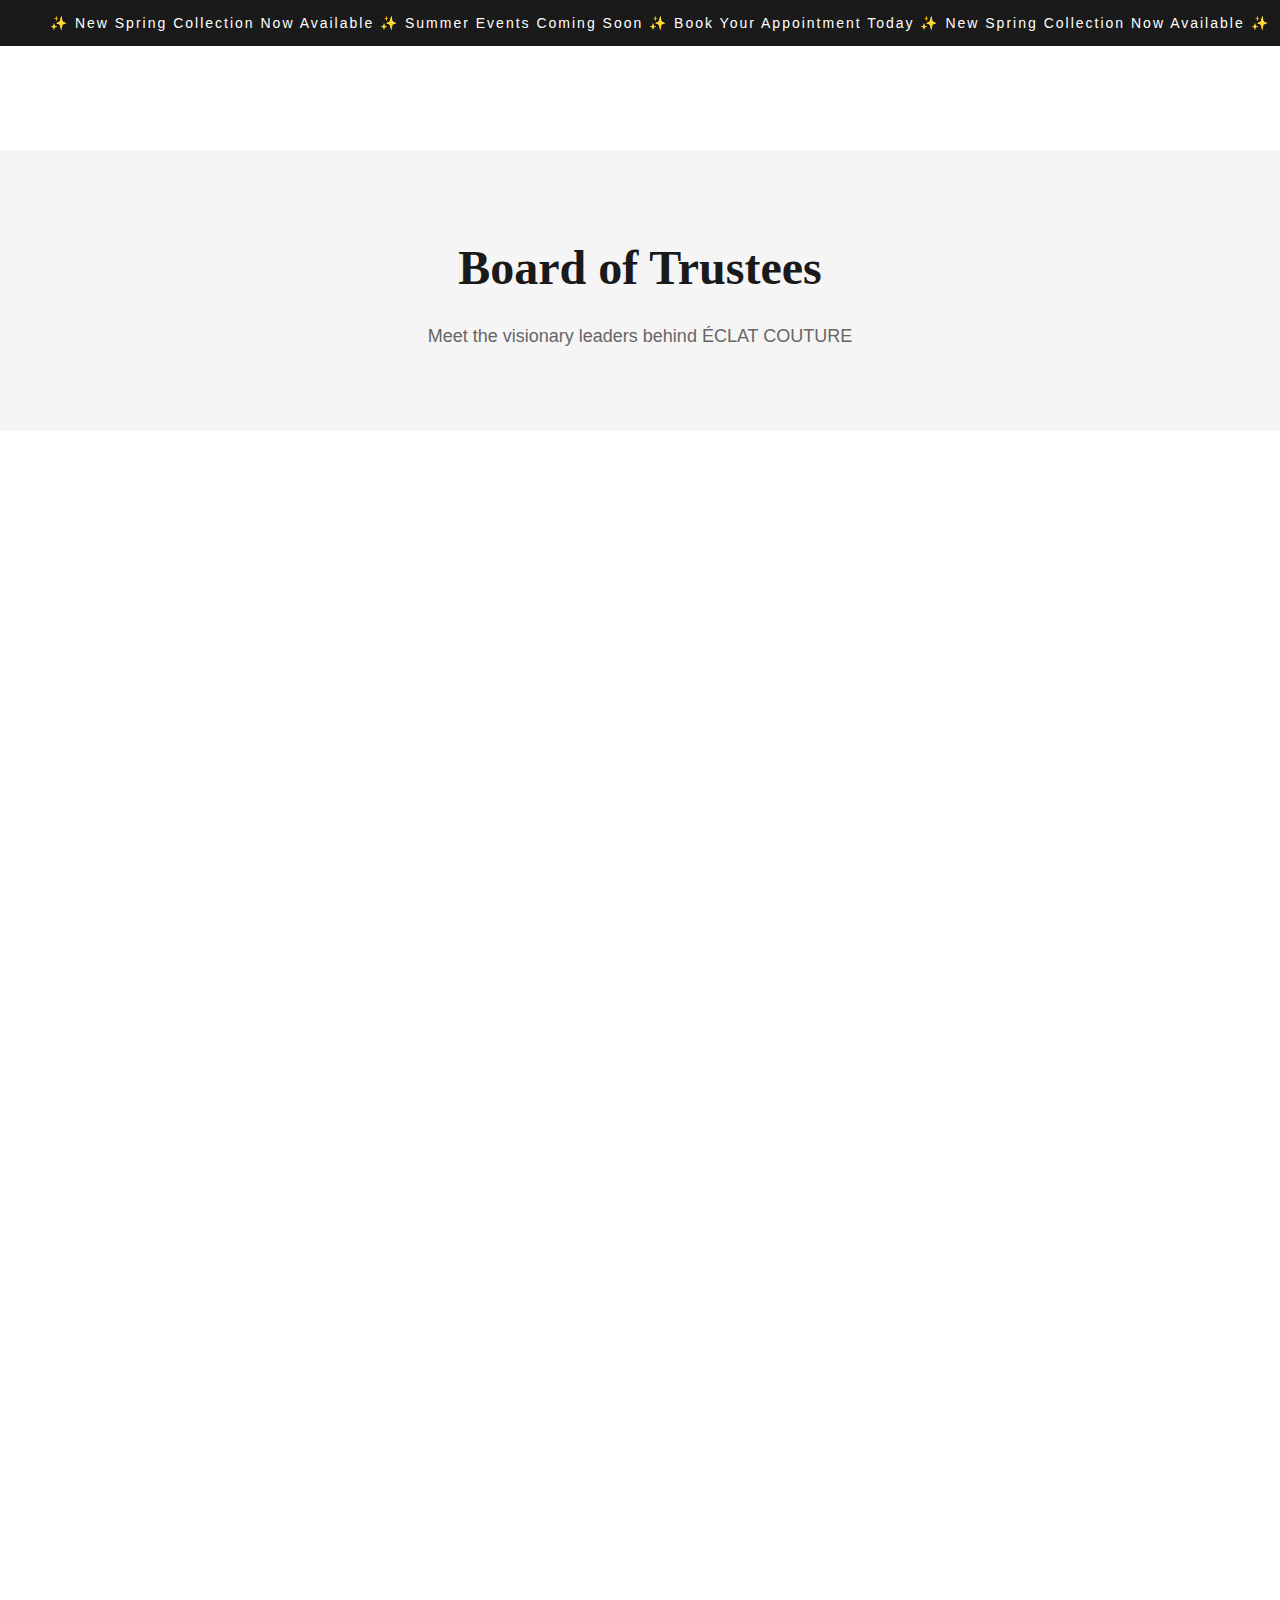
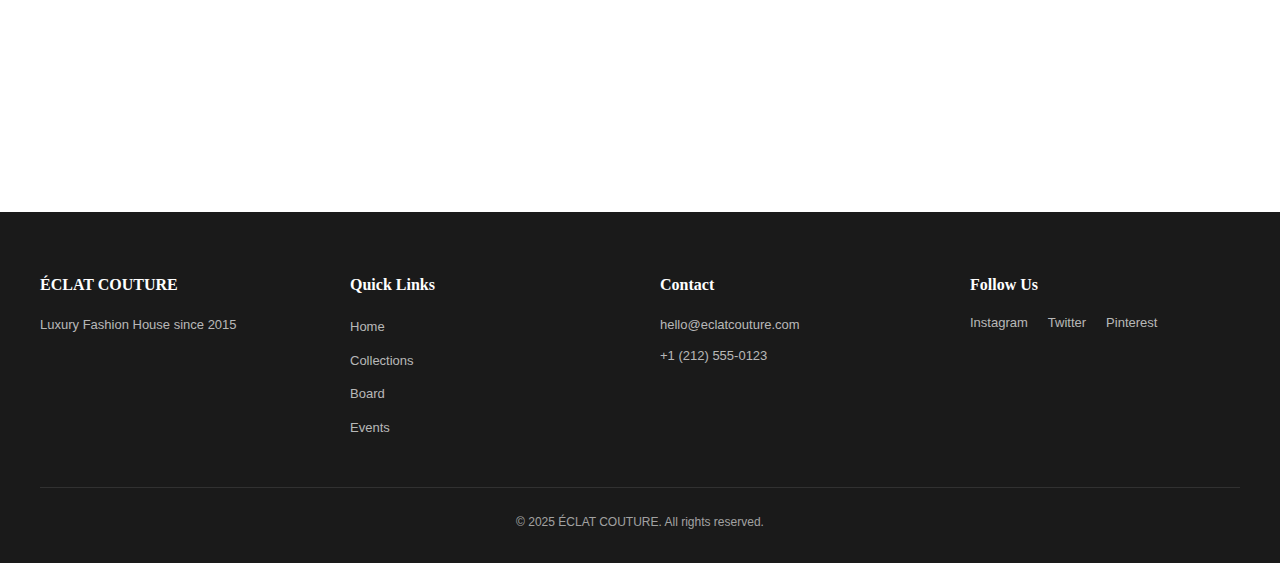
<file: board.html>
<!DOCTYPE html>
<html lang="en">
<head>
    <meta charset="UTF-8">
    <meta name="viewport" content="width=device-width, initial-scale=1.0">
    <title>Board of Trustees - ÉCLAT COUTURE</title>
    <link rel="stylesheet" href="styles.css">
</head>
<body>
    <!-- Marquee Banner -->
    <div class="marquee-container">
        <div class="marquee">
            <span>✨ New Spring Collection Now Available ✨ Summer Events Coming Soon ✨ Book Your Appointment Today ✨ New Spring Collection Now Available ✨</span>
        </div>
    </div>

    <!-- Navigation Header -->
    <header class="header">
        <div class="header-content">
            <div class="logo">
                <h1>ÉCLAT</h1>
                <p>COUTURE</p>
            </div>
            <nav class="nav-menu">
                <ul>
                    <li><a href="index.html">HOME</a></li>
                    <li><a href="products.html">COLLECTIONS</a></li>
                    <li><a href="board.html" class="active">BOARD</a></li>
                    <li><a href="events.html">EVENTS</a></li>
                    <li><a href="contact.html">CONTACT</a></li>
                </ul>
            </nav>
            <div class="header-actions">
                <button class="cart-btn" onclick="showCartNotification()">🛍️ <span class="cart-count">0</span></button>
            </div>
        </div>
    </header>

    <!-- Page Title -->
    <section class="page-hero">
        <h1>Board of Trustees</h1>
        <p>Meet the visionary leaders behind ÉCLAT COUTURE</p>
    </section>

    <!-- Board Members Section -->
    <section class="board-section">
        <div class="board-grid">
            <div class="board-member" onmouseover="showBioPopup(this)" onmouseout="hideBioPopup()">
                <div class="member-image">
                    <img src="img6.png" alt="Board Member">
                </div>
                <h3>Ajala Abdullah</h3>
                
            </div>

            <div class="board-member" onmouseover="showBioPopup(this)" onmouseout="hideBioPopup()">
                <div class="member-image">
                    <img src="img2.jpg" alt="Board Member">
                </div>
                <h3>Filani israel</h3>
            </div>

            <div class="board-member" onmouseover="showBioPopup(this)" onmouseout="hideBioPopup()">
                <div class="member-image">
                    <img src="img3.jpg" alt="Board Member">
                </div>
                <h3>Genesis Paul</h3>
            </div>

            <div class="board-member" onmouseover="showBioPopup(this)" onmouseout="hideBioPopup()">
                <div class="member-image">
                    <img src="img4.jpg" alt="Board Member">
                </div>
                <h3>Mohammed Yahaya</h3>
            </div>

            <div class="board-member" onmouseover="showBioPopup(this)" onmouseout="hideBioPopup()">
                <div class="member-image">
                    <img src="img5.jpg" alt="Board Member">
                </div>
                <h3>Jonah Elisha</h3>
            </div>

            <div class="board-member" onmouseover="showBioPopup(this)" onmouseout="hideBioPopup()">
                <div class="member-image">
                    <img src="img1.jpg" alt="Board Member">
                </div>
                <h3>Blessing Emmanuel Martins</h3>
            </div>
        </div>
    </section>

    <!-- About Section -->
    <section class="about-section">
        <h2>Our Mission</h2>
        <p>At ÉCLAT COUTURE, our Board of Trustees is dedicated to creating exceptional fashion that transcends time. We believe in the power of design, craftsmanship, and innovation to inspire confidence and elegance in every wearer.</p>
    </section>

    <!-- Footer -->
    <footer class="footer">
        <div class="footer-content">
            <div class="footer-column">
                <h4>ÉCLAT COUTURE</h4>
                <p>Luxury Fashion House since 2015</p>
            </div>
            <div class="footer-column">
                <h4>Quick Links</h4>
                <ul>
                    <li><a href="index.html">Home</a></li>
                    <li><a href="products.html">Collections</a></li>
                    <li><a href="board.html">Board</a></li>
                    <li><a href="events.html">Events</a></li>
                </ul>
            </div>
            <div class="footer-column">
                <h4>Contact</h4>
                <p>hello@eclatcouture.com</p>
                <p>+1 (212) 555-0123</p>
            </div>
            <div class="footer-column">
                <h4>Follow Us</h4>
                <div class="social-links">
                    <a href="#" onclick="handleSocialClick(event)">Instagram</a>
                    <a href="#" onclick="handleSocialClick(event)">Twitter</a>
                    <a href="#" onclick="handleSocialClick(event)">Pinterest</a>
                </div>
            </div>
        </div>
        <div class="footer-bottom">
            <p>&copy; 2025 ÉCLAT COUTURE. All rights reserved.</p>
        </div>
    </footer>

    <script src="script.js"></script>
    <script>
        function showBioPopup(element) {
            element.style.transform = 'scale(1.05)';
            element.style.boxShadow = '0 20px 60px rgba(0,0,0,0.3)';
        }

        function hideBioPopup() {
            document.querySelectorAll('.board-member').forEach(member => {
                member.style.transform = 'scale(1)';
                member.style.boxShadow = '0 10px 30px rgba(0,0,0,0.15)';
            });
        }
    </script>
</body>
</html>
</file>
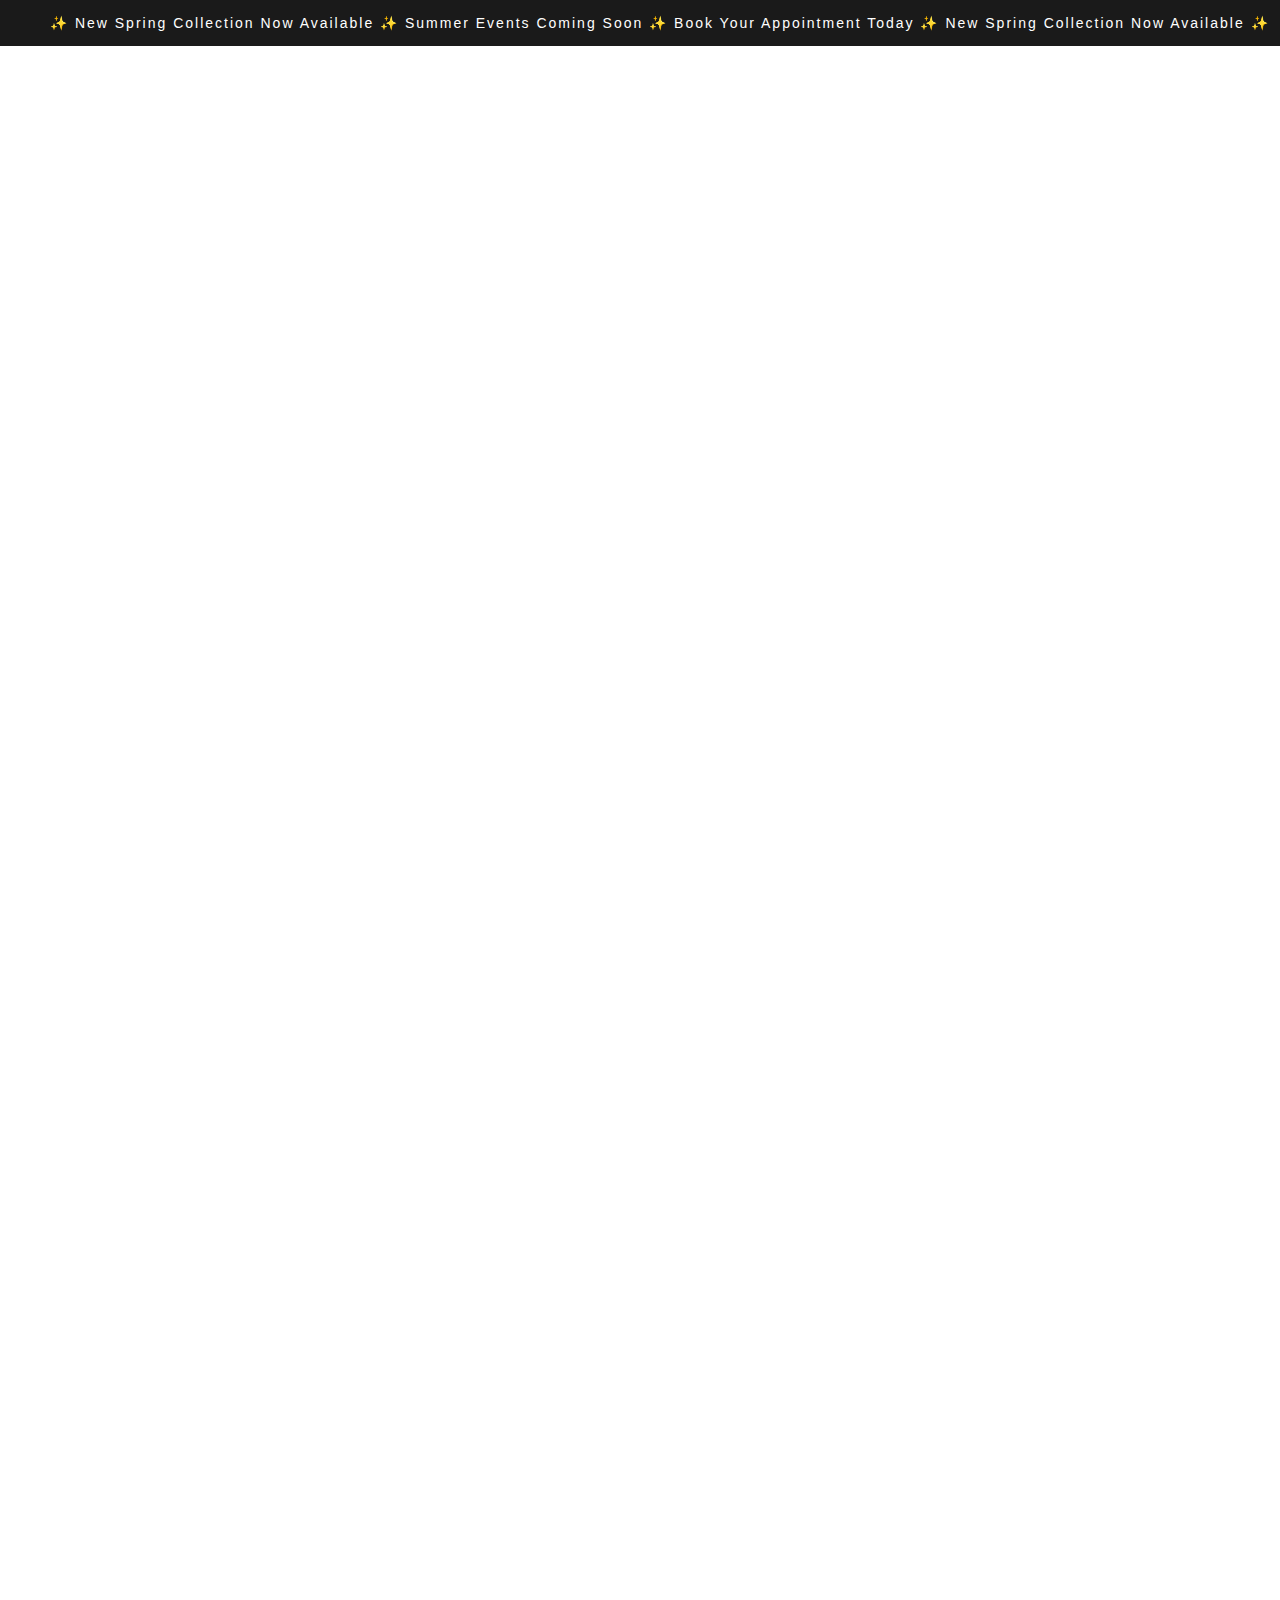
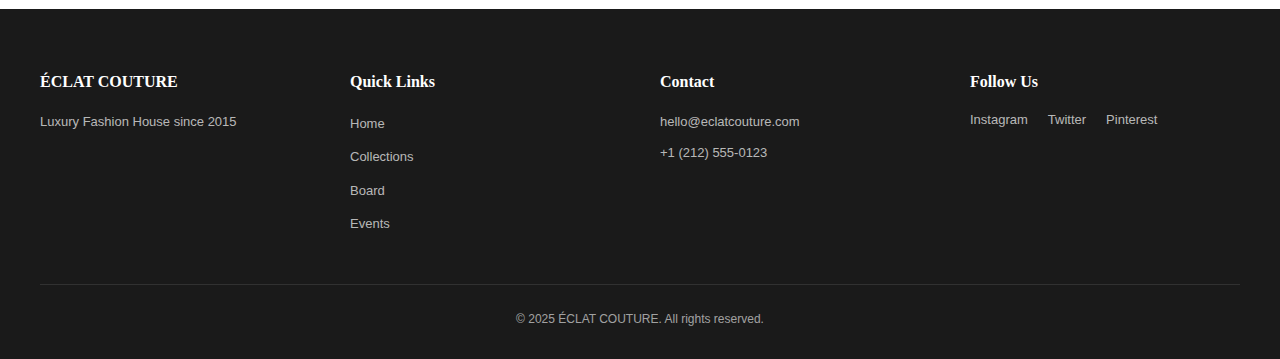
<file: checkout.html>
<!DOCTYPE html>
<html lang="en">
<head>
    <meta charset="UTF-8">
    <meta name="viewport" content="width=device-width, initial-scale=1.0">
    <title>Checkout - ÉCLAT COUTURE</title>
    <link rel="stylesheet" href="styles.css">
</head>
<body>
    <!-- Marquee Banner -->
    <div class="marquee-container">
        <div class="marquee">
            <span>✨ New Spring Collection Now Available ✨ Summer Events Coming Soon ✨ Book Your Appointment Today ✨ New Spring Collection Now Available ✨</span>
        </div>
    </div>

    <!-- Navigation Header -->
    <header class="header">
        <div class="header-content">
            <div class="logo">
                <h1>ÉCLAT</h1>
                <p>COUTURE</p>
            </div>
            <nav class="nav-menu">
                <ul>
                    <li><a href="index.html">HOME</a></li>
                    <li><a href="products.html">COLLECTIONS</a></li>
                    <li><a href="board.html">BOARD</a></li>
                    <li><a href="events.html">EVENTS</a></li>
                    <li><a href="contact.html">CONTACT</a></li>
                </ul>
            </nav>
            <div class="header-actions">
                <button class="cart-btn" onclick="goBack()">← Back to Cart</button>
            </div>
        </div>
    </header>

    <!-- Checkout Section -->
    <section class="checkout-section">
        <div class="checkout-container">
            <!-- Progress Steps -->
            <div class="checkout-progress">
                <div class="progress-step active">
                    <div class="step-number">1</div>
                    <div class="step-label">Shipping</div>
                </div>
                <div class="progress-step" id="paymentStep">
                    <div class="step-number">2</div>
                    <div class="step-label">Payment</div>
                </div>
                <div class="progress-step" id="reviewStep">
                    <div class="step-number">3</div>
                    <div class="step-label">Review</div>
                </div>
            </div>

            <div class="checkout-content">
                <!-- Shipping Form -->
                <div id="shippingForm" class="checkout-form active">
                    <h2>Shipping Information</h2>
                    <form onsubmit="goToPayment(event)">
                        <div class="form-row">
                            <div class="form-group">
                                <label>First Name *</label>
                                <input type="text" id="firstName" required>
                            </div>
                            <div class="form-group">
                                <label>Last Name *</label>
                                <input type="text" id="lastName" required>
                            </div>
                        </div>

                        <div class="form-group">
                            <label>Email Address *</label>
                            <input type="email" id="email" required>
                        </div>

                        <div class="form-group">
                            <label>Street Address *</label>
                            <input type="text" id="address" required>
                        </div>

                        <div class="form-row">
                            <div class="form-group">
                                <label>City *</label>
                                <input type="text" id="city" required>
                            </div>
                            <div class="form-group">
                                <label>State/Province *</label>
                                <input type="text" id="state" required>
                            </div>
                        </div>

                        <div class="form-row">
                            <div class="form-group">
                                <label>Postal Code *</label>
                                <input type="text" id="postalCode" required>
                            </div>
                            <div class="form-group">
                                <label>Country *</label>
                                <select id="country" required>
                                    <option value="">Select Country</option>
                                    <option value="USA">United States</option>
                                    <option value="CAN">Canada</option>
                                    <option value="UK">United Kingdom</option>
                                    <option value="FR">France</option>
                                    <option value="DE">Germany</option>
                                    <option value="IT">Italy</option>
                                </select>
                            </div>
                        </div>

                        <div class="shipping-methods">
                            <h3>Shipping Method</h3>
                            <label class="shipping-option">
                                <input type="radio" name="shipping" value="standard" checked onchange="updateShipping()">
                                <span>Standard Shipping (5-7 business days) - <strong>FREE</strong></span>
                            </label>
                            <label class="shipping-option">
                                <input type="radio" name="shipping" value="express" onchange="updateShipping()">
                                <span>Express Shipping (2-3 business days) - <strong>$50</strong></span>
                            </label>
                            <label class="shipping-option">
                                <input type="radio" name="shipping" value="overnight" onchange="updateShipping()">
                                <span>Overnight Shipping (Next day) - <strong>$150</strong></span>
                            </label>
                        </div>

                        <button type="submit" class="btn-next">Continue to Payment</button>
                        <button type="button" class="btn-back" onclick="goToShoppingCart()">Back to Shopping Cart</button>
                    </form>
                </div>

                <!-- Payment Form -->
                <div id="paymentForm" class="checkout-form">
                    <h2>Payment Information</h2>
                    <form onsubmit="goToReview(event)">
                        <div class="payment-methods">
                            <label class="payment-option">
                                <input type="radio" name="paymentMethod" value="card" checked>
                                <span>💳 Credit Card</span>
                            </label>
                            <label class="payment-option">
                                <input type="radio" name="paymentMethod" value="paypal">
                                <span>🅿️ PayPal</span>
                            </label>
                            <label class="payment-option">
                                <input type="radio" name="paymentMethod" value="bank">
                                <span>🏦 Bank Transfer</span>
                            </label>
                        </div>

                        <div class="form-group">
                            <label>Cardholder Name *</label>
                            <input type="text" id="cardholderName" required>
                        </div>

                        <div class="form-group">
                            <label>Card Number *</label>
                            <input type="text" id="cardNumber" placeholder="1234 5678 9012 3456" maxlength="19" 
                                   oninput="formatCardNumber(this)" required>
                        </div>

                        <div class="form-row">
                            <div class="form-group">
                                <label>Expiry Date *</label>
                                <input type="text" id="expiryDate" placeholder="MM/YY" maxlength="5" 
                                       oninput="formatExpiryDate(this)" required>
                            </div>
                            <div class="form-group">
                                <label>CVV *</label>
                                <input type="text" id="cvv" placeholder="123" maxlength="3" 
                                       oninput="this.value = this.value.replace(/[^0-9]/g, '')" required>
                            </div>
                        </div>

                        <label class="checkbox">
                            <input type="checkbox" id="billingSame" checked>
                            <span>Billing address same as shipping</span>
                        </label>

                        <div class="form-navigation">
                            <button type="button" class="btn-back" onclick="backToShipping()">Back</button>
                            <button type="submit" class="btn-next">Review Order</button>
                        </div>
                    </form>
                </div>

                <!-- Review Order -->
                <div id="reviewOrder" class="checkout-form">
                    <h2>Review Your Order</h2>
                    <div class="review-content">
                        <div class="review-section">
                            <h3>Shipping Details</h3>
                            <p id="reviewShipping"></p>
                        </div>

                        <div class="review-section">
                            <h3>Payment Method</h3>
                            <p id="reviewPayment"></p>
                        </div>

                        <div class="review-section">
                            <h3>Order Summary</h3>
                            <div id="reviewCart"></div>
                        </div>

                        <div class="order-totals">
                            <div class="total-row">
                                <span>Subtotal:</span>
                                <span id="subtotal">$0</span>
                            </div>
                            <div class="total-row">
                                <span>Shipping:</span>
                                <span id="shippingCost">$0</span>
                            </div>
                            <div class="total-row">
                                <span>Tax:</span>
                                <span id="taxAmount">$0</span>
                            </div>
                            <div class="total-row final">
                                <span>TOTAL:</span>
                                <span id="grandTotal">$0</span>
                            </div>
                        </div>

                        <label class="checkbox">
                            <input type="checkbox" id="agreeTerms" required>
                            <span>I agree to the Terms and Conditions and Privacy Policy</span>
                        </label>

                        <div class="form-navigation">
                            <button class="btn-back" onclick="backToPayment()">Back</button>
                            <button class="btn-complete" onclick="completeOrder()">Complete Purchase</button>
                        </div>
                    </div>
                </div>
            </div>

            <!-- Order Summary Sidebar -->
            <aside class="order-summary">
                <h3>Order Summary</h3>
                <div id="summaryItems"></div>
                <div class="summary-totals">
                    <div class="summary-row">
                        <span>Subtotal:</span>
                        <span id="summarySubtotal">$0</span>
                    </div>
                    <div class="summary-row">
                        <span>Shipping:</span>
                        <span id="summarySipping">$0</span>
                    </div>
                    <div class="summary-row">
                        <span>Tax:</span>
                        <span id="summaryTax">$0</span>
                    </div>
                    <div class="summary-row total">
                        <span>TOTAL:</span>
                        <span id="summaryTotal">$0</span>
                    </div>
                </div>
            </aside>
        </div>
    </section>

    <!-- Footer -->
    <footer class="footer">
        <div class="footer-content">
            <div class="footer-column">
                <h4>ÉCLAT COUTURE</h4>
                <p>Luxury Fashion House since 2015</p>
            </div>
            <div class="footer-column">
                <h4>Quick Links</h4>
                <ul>
                    <li><a href="index.html">Home</a></li>
                    <li><a href="products.html">Collections</a></li>
                    <li><a href="board.html">Board</a></li>
                    <li><a href="events.html">Events</a></li>
                </ul>
            </div>
            <div class="footer-column">
                <h4>Contact</h4>
                <p>hello@eclatcouture.com</p>
                <p>+1 (212) 555-0123</p>
            </div>
            <div class="footer-column">
                <h4>Follow Us</h4>
                <div class="social-links">
                    <a href="#" onclick="handleSocialClick(event)">Instagram</a>
                    <a href="#" onclick="handleSocialClick(event)">Twitter</a>
                    <a href="#" onclick="handleSocialClick(event)">Pinterest</a>
                </div>
            </div>
        </div>
        <div class="footer-bottom">
            <p>&copy; 2025 ÉCLAT COUTURE. All rights reserved.</p>
        </div>
    </footer>

    <script src="script.js"></script>
    <script>
        // Checkout Page JavaScript Features

        let currentStep = 'shipping';
        let shippingCost = 0;
        let taxRate = 0.08;

        function goToPayment(e) {
            e.preventDefault();
            if (validateForm('shippingForm')) {
                document.getElementById('shippingForm').classList.remove('active');
                document.getElementById('paymentForm').classList.add('active');
                document.getElementById('paymentStep').classList.add('active');
                currentStep = 'payment';
                updateSummary();
                showNotification('Proceeding to payment...');
            }
        }

        function backToShipping() {
            document.getElementById('paymentForm').classList.remove('active');
            document.getElementById('shippingForm').classList.add('active');
            document.getElementById('paymentStep').classList.remove('active');
            currentStep = 'shipping';
        }

        function goToReview(e) {
            e.preventDefault();
            if (validateForm('paymentForm')) {
                document.getElementById('paymentForm').classList.remove('active');
                document.getElementById('reviewOrder').classList.add('active');
                document.getElementById('reviewStep').classList.add('active');
                currentStep = 'review';
                displayReviewOrder();
                updateSummary();
                showNotification('Review your order details');
            }
        }

        function backToPayment() {
            document.getElementById('reviewOrder').classList.remove('active');
            document.getElementById('paymentForm').classList.add('active');
            document.getElementById('reviewStep').classList.remove('active');
            currentStep = 'payment';
        }

        function validateForm(formId) {
            const form = document.getElementById(formId);
            const inputs = form.querySelectorAll('input[required], select[required]');
            let isValid = true;

            inputs.forEach(input => {
                if (!input.value.trim()) {
                    input.style.borderColor = '#d4423b';
                    isValid = false;
                } else {
                    input.style.borderColor = '';
                }
            });

            if (!isValid) {
                showNotification('Please fill in all required fields');
            }
            return isValid;
        }

        function updateShipping() {
            const selected = document.querySelector('input[name="shipping"]:checked').value;
            switch(selected) {
                case 'standard': shippingCost = 0; break;
                case 'express': shippingCost = 50; break;
                case 'overnight': shippingCost = 150; break;
            }
            updateSummary();
        }

        function formatCardNumber(input) {
            input.value = input.value.replace(/\s/g, '').replace(/(\d{4})/g, '$1 ').trim();
        }

        function formatExpiryDate(input) {
            input.value = input.value.replace(/\D/g, '').replace(/(\d{2})(\d{0,2})/, '$1/$2');
        }

        function displayReviewOrder() {
            const shippingInfo = `
                <strong>${document.getElementById('firstName').value} ${document.getElementById('lastName').value}</strong><br>
                ${document.getElementById('address').value}<br>
                ${document.getElementById('city').value}, ${document.getElementById('state').value} ${document.getElementById('postalCode').value}<br>
                ${document.getElementById('country').value}
            `;
            document.getElementById('reviewShipping').innerHTML = shippingInfo;

            const paymentMethod = document.querySelector('input[name="paymentMethod"]:checked').value;
            const paymentInfo = paymentMethod === 'card' 
                ? `💳 Card ending in ${document.getElementById('cardNumber').value.slice(-4)}`
                : paymentMethod === 'paypal' 
                ? '🅿️ PayPal Account'
                : '🏦 Bank Transfer';
            document.getElementById('reviewPayment').innerHTML = paymentInfo;

            populateCartItems();
        }

        function populateCartItems() {
            const cartHTML = cartItems.map((item, index) => `
                <div class="cart-item-review">
                    <span>${item.name}</span>
                    <span>$${item.price.toLocaleString()}</span>
                </div>
            `).join('');
            document.getElementById('reviewCart').innerHTML = cartHTML || '<p>No items in cart</p>';
        }

        function updateSummary() {
            const subtotal = cartItems.reduce((sum, item) => sum + item.price, 0);
            const tax = Math.round(subtotal * taxRate * 100) / 100;
            const total = subtotal + shippingCost + tax;

            document.getElementById('subtotal').textContent = `$${subtotal.toLocaleString()}`;
            document.getElementById('shippingCost').textContent = `$${shippingCost}`;
            document.getElementById('taxAmount').textContent = `$${tax.toFixed(2)}`;
            document.getElementById('grandTotal').textContent = `$${total.toFixed(2)}`;

            document.getElementById('summarySubtotal').textContent = `$${subtotal.toLocaleString()}`;
            document.getElementById('summarySipping').textContent = `$${shippingCost}`;
            document.getElementById('summaryTax').textContent = `$${tax.toFixed(2)}`;
            document.getElementById('summaryTotal').textContent = `$${total.toFixed(2)}`;

            populateSummaryItems();
        }

        function populateSummaryItems() {
            const summaryHTML = cartItems.map((item) => `
                <div class="summary-item">
                    <span>${item.name}</span>
                    <span>$${item.price.toLocaleString()}</span>
                </div>
            `).join('');
            document.getElementById('summaryItems').innerHTML = summaryHTML || '<p style="color: #999;">No items</p>';
        }

        function completeOrder() {
            if (!document.getElementById('agreeTerms').checked) {
                showNotification('Please agree to Terms and Conditions');
                return;
            }

            const orderNumber = 'ECL-' + Math.random().toString(36).substr(2, 9).toUpperCase();
            showNotification(`Order #${orderNumber} placed successfully!`);
            
            setTimeout(() => {
                alert(`Thank you for your purchase!\n\nOrder Number: ${orderNumber}\n\nYou will receive a confirmation email shortly.`);
                cartItems.length = 0;
                cartCount = 0;
                updateCartCount();
                window.location.href = 'products.html';
            }, 1500);
        }

        function goBack() {
            window.history.back();
        }

        function goToShoppingCart() {
            window.location.href = 'products.html';
        }

        // Initialize checkout on page load
        document.addEventListener('DOMContentLoaded', () => {
            updateSummary();
            console.log('[v0] Checkout page loaded with cart items:', cartItems);
        });
    </script>
</body>
</html>
</file>
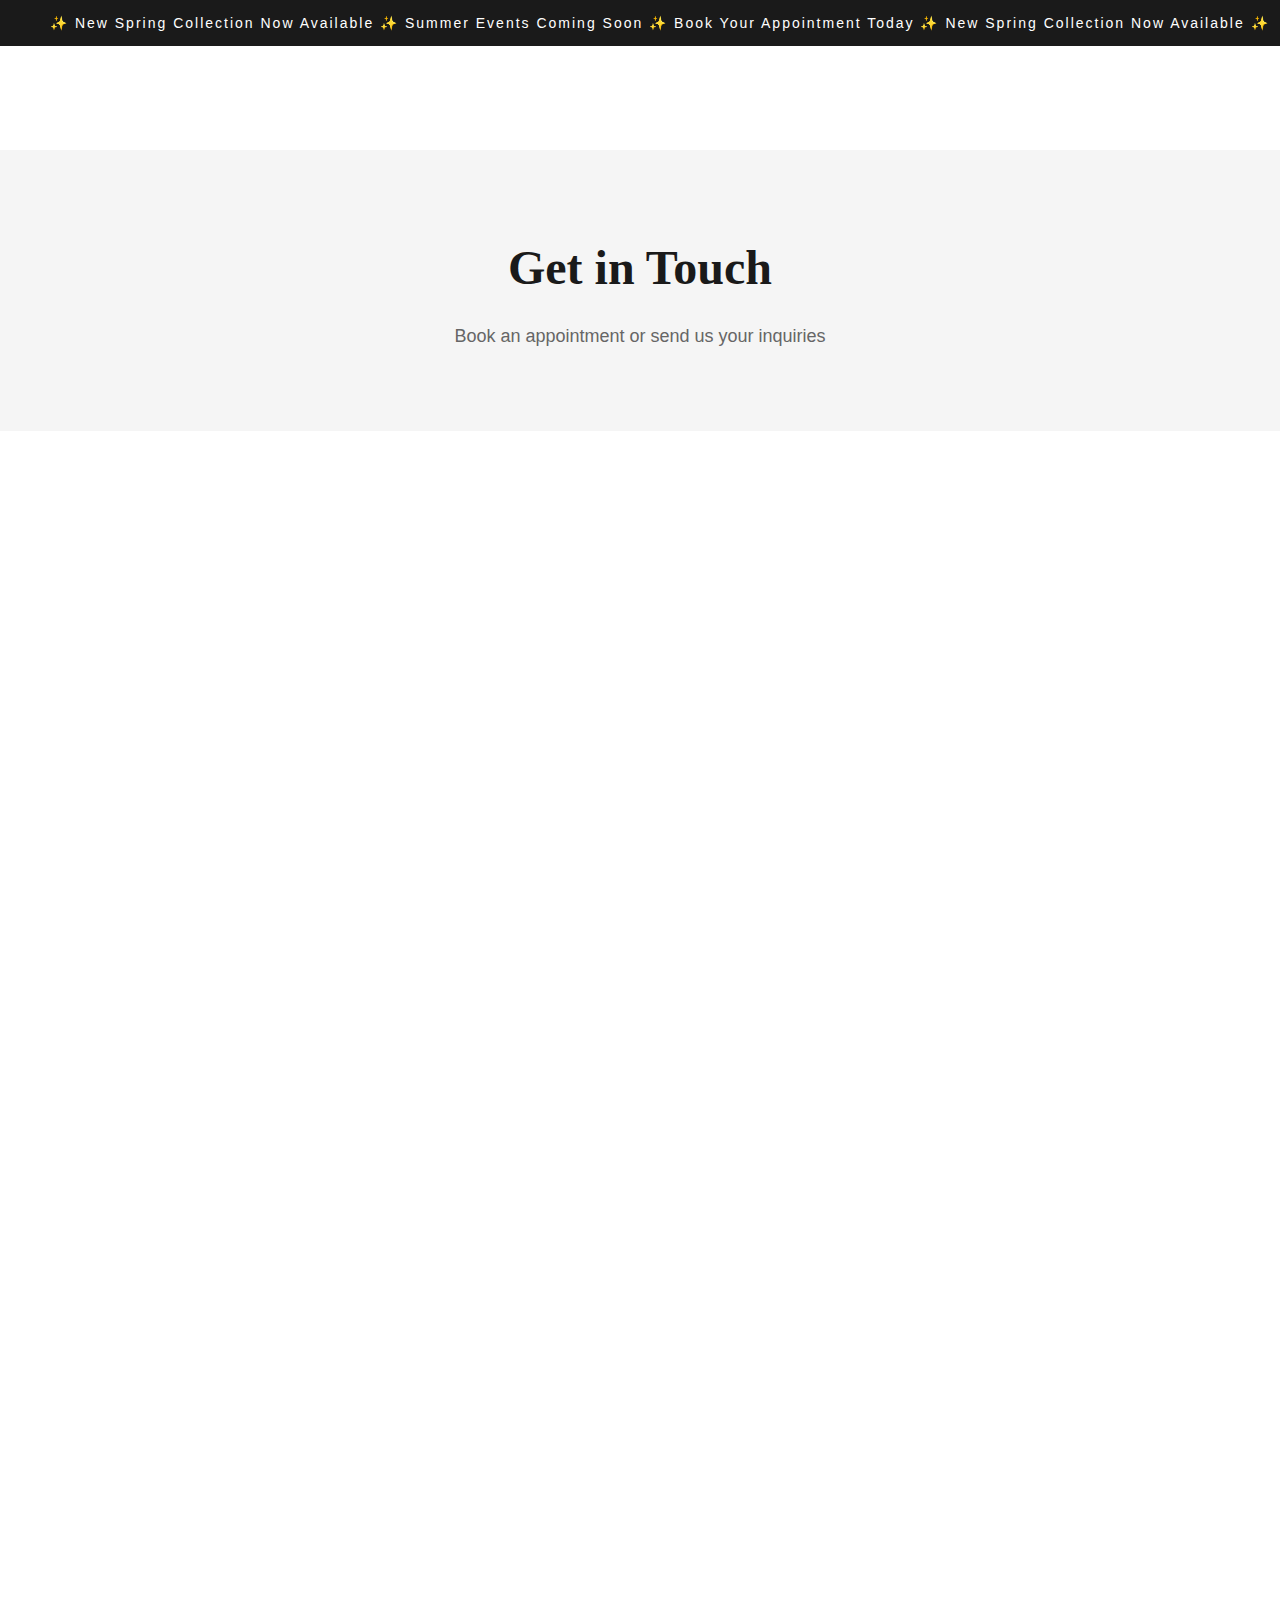
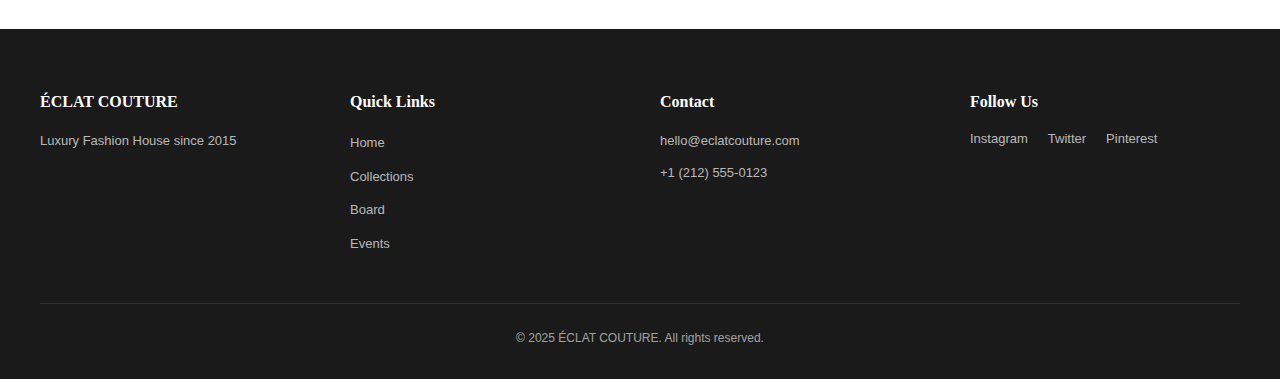
<file: contact.html>
<!DOCTYPE html>
<html lang="en">
<head>
    <meta charset="UTF-8">
    <meta name="viewport" content="width=device-width, initial-scale=1.0">
    <title>Contact & Appointments - ÉCLAT COUTURE</title>
    <link rel="stylesheet" href="styles.css">
</head>
<body>
    <!-- Marquee Banner -->
    <div class="marquee-container">
        <div class="marquee">
            <span>✨ New Spring Collection Now Available ✨ Summer Events Coming Soon ✨ Book Your Appointment Today ✨ New Spring Collection Now Available ✨</span>
        </div>
    </div>

    <!-- Navigation Header -->
    <header class="header">
        <div class="header-content">
            <div class="logo">
                <h1>ÉCLAT</h1>
                <p>COUTURE</p>
            </div>
            <nav class="nav-menu">
                <ul>
                    <li><a href="index.html">HOME</a></li>
                    <li><a href="products.html">COLLECTIONS</a></li>
                    <li><a href="board.html">BOARD</a></li>
                    <li><a href="events.html">EVENTS</a></li>
                    <li><a href="contact.html" class="active">CONTACT</a></li>
                </ul>
            </nav>
            <div class="header-actions">
                <button class="cart-btn" onclick="showCartNotification()">🛍️ <span class="cart-count">0</span></button>
            </div>
        </div>
    </header>

    <!-- Page Title -->
    <section class="page-hero">
        <h1>Get in Touch</h1>
        <p>Book an appointment or send us your inquiries</p>
    </section>

    <!-- Contact & Appointment Section -->
    <section class="contact-section">
        <div class="contact-container">
            <!-- Inquiry Form -->
            <div class="contact-form-container">
                <h2>Send us an Inquiry</h2>
                <form id="inquiryForm" onsubmit="handleInquirySubmit(event)">
                    <div class="form-group">
                        <label for="name">Full Name *</label>
                        <input type="text" id="name" name="name" required>
                    </div>
                    <div class="form-group">
                        <label for="email">Email Address *</label>
                        <input type="email" id="email" name="email" required>
                    </div>
                    <div class="form-group">
                        <label for="phone">Phone Number</label>
                        <input type="tel" id="phone" name="phone">
                    </div>
                    <div class="form-group">
                        <label for="subject">Subject *</label>
                        <input type="text" id="subject" name="subject" required>
                    </div>
                    <div class="form-group">
                        <label for="message">Message *</label>
                        <textarea id="message" name="message" rows="5" required></textarea>
                    </div>
                    <button type="submit" class="submit-btn">Send Inquiry</button>
                </form>
            </div>

            <!-- Appointment Booking -->
            <div class="contact-form-container">
                <h2>Book an Appointment</h2>
                <form id="appointmentForm" onsubmit="handleAppointmentSubmit(event)">
                    <div class="form-group">
                        <label for="apt-name">Full Name *</label>
                        <input type="text" id="apt-name" name="apt-name" required>
                    </div>
                    <div class="form-group">
                        <label for="apt-email">Email Address *</label>
                        <input type="email" id="apt-email" name="apt-email" required>
                    </div>
                    <div class="form-group">
                        <label for="apt-date">Preferred Date *</label>
                        <input type="date" id="apt-date" name="apt-date" required>
                    </div>
                    <div class="form-group">
                        <label for="apt-time">Preferred Time *</label>
                        <select id="apt-time" name="apt-time" required>
                            <option value="">Select a time</option>
                            <option value="10:00">10:00 AM</option>
                            <option value="11:00">11:00 AM</option>
                            <option value="12:00">12:00 PM</option>
                            <option value="14:00">2:00 PM</option>
                            <option value="15:00">3:00 PM</option>
                            <option value="16:00">4:00 PM</option>
                        </select>
                    </div>
                    <div class="form-group">
                        <label for="apt-service">Service Type *</label>
                        <select id="apt-service" name="apt-service" required>
                            <option value="">Select service</option>
                            <option value="personal-styling">Personal Styling Session</option>
                            <option value="consultation">Fashion Consultation</option>
                            <option value="fittings">Custom Fittings</option>
                            <option value="alterations">Alterations</option>
                        </select>
                    </div>
                    <button type="submit" class="submit-btn">Book Appointment</button>
                </form>
            </div>
        </div>

        <!-- Contact Information -->
        <div class="contact-info">
            <h2>Contact Information</h2>
            <div class="info-grid">
                <div class="info-card">
                    <h4>📍 New York Flagship</h4>
                    <p>Fifth Avenue, Manhattan</p>
                    <p>New York, NY 10022</p>
                </div>
                <div class="info-card">
                    <h4>📞 Phone</h4>
                    <p>+1 (212) 555-0123</p>
                    <p>Mon-Sat: 10 AM - 8 PM</p>
                    <p>Sun: 12 PM - 6 PM</p>
                </div>
                <div class="info-card">
                    <h4>✉️ Email</h4>
                    <p>hello@eclatcouture.com</p>
                    <p>inquiries@eclatcouture.com</p>
                </div>
                <div class="info-card">
                    <h4>🌐 Boutiques</h4>
                    <p>Paris • Milan • London</p>
                    <p>Los Angeles • Tokyo</p>
                </div>
            </div>
        </div>
    </section>

    <!-- Footer -->
    <footer class="footer">
        <div class="footer-content">
            <div class="footer-column">
                <h4>ÉCLAT COUTURE</h4>
                <p>Luxury Fashion House since 2015</p>
            </div>
            <div class="footer-column">
                <h4>Quick Links</h4>
                <ul>
                    <li><a href="index.html">Home</a></li>
                    <li><a href="products.html">Collections</a></li>
                    <li><a href="board.html">Board</a></li>
                    <li><a href="events.html">Events</a></li>
                </ul>
            </div>
            <div class="footer-column">
                <h4>Contact</h4>
                <p>hello@eclatcouture.com</p>
                <p>+1 (212) 555-0123</p>
            </div>
            <div class="footer-column">
                <h4>Follow Us</h4>
                <div class="social-links">
                    <a href="#" onclick="handleSocialClick(event)">Instagram</a>
                    <a href="#" onclick="handleSocialClick(event)">Twitter</a>
                    <a href="#" onclick="handleSocialClick(event)">Pinterest</a>
                </div>
            </div>
        </div>
        <div class="footer-bottom">
            <p>&copy; 2025 ÉCLAT COUTURE. All rights reserved.</p>
        </div>
    </footer>

    <script src="script.js"></script>
    <script>
        function handleInquirySubmit(e) {
            e.preventDefault();
            const name = document.getElementById('name').value;
            const email = document.getElementById('email').value;
            alert(`Thank you ${name}!\n\nYour inquiry has been received.\nWe will contact you at ${email} shortly.`);
            document.getElementById('inquiryForm').reset();
        }

        function handleAppointmentSubmit(e) {
            e.preventDefault();
            const name = document.getElementById('apt-name').value;
            const date = document.getElementById('apt-date').value;
            const time = document.getElementById('apt-time').value;
            alert(`Appointment Confirmed!\n\nName: ${name}\nDate: ${date}\nTime: ${time}\n\nA confirmation email will be sent shortly.`);
            document.getElementById('appointmentForm').reset();
        }
    </script>
</body>
</html>
</file>
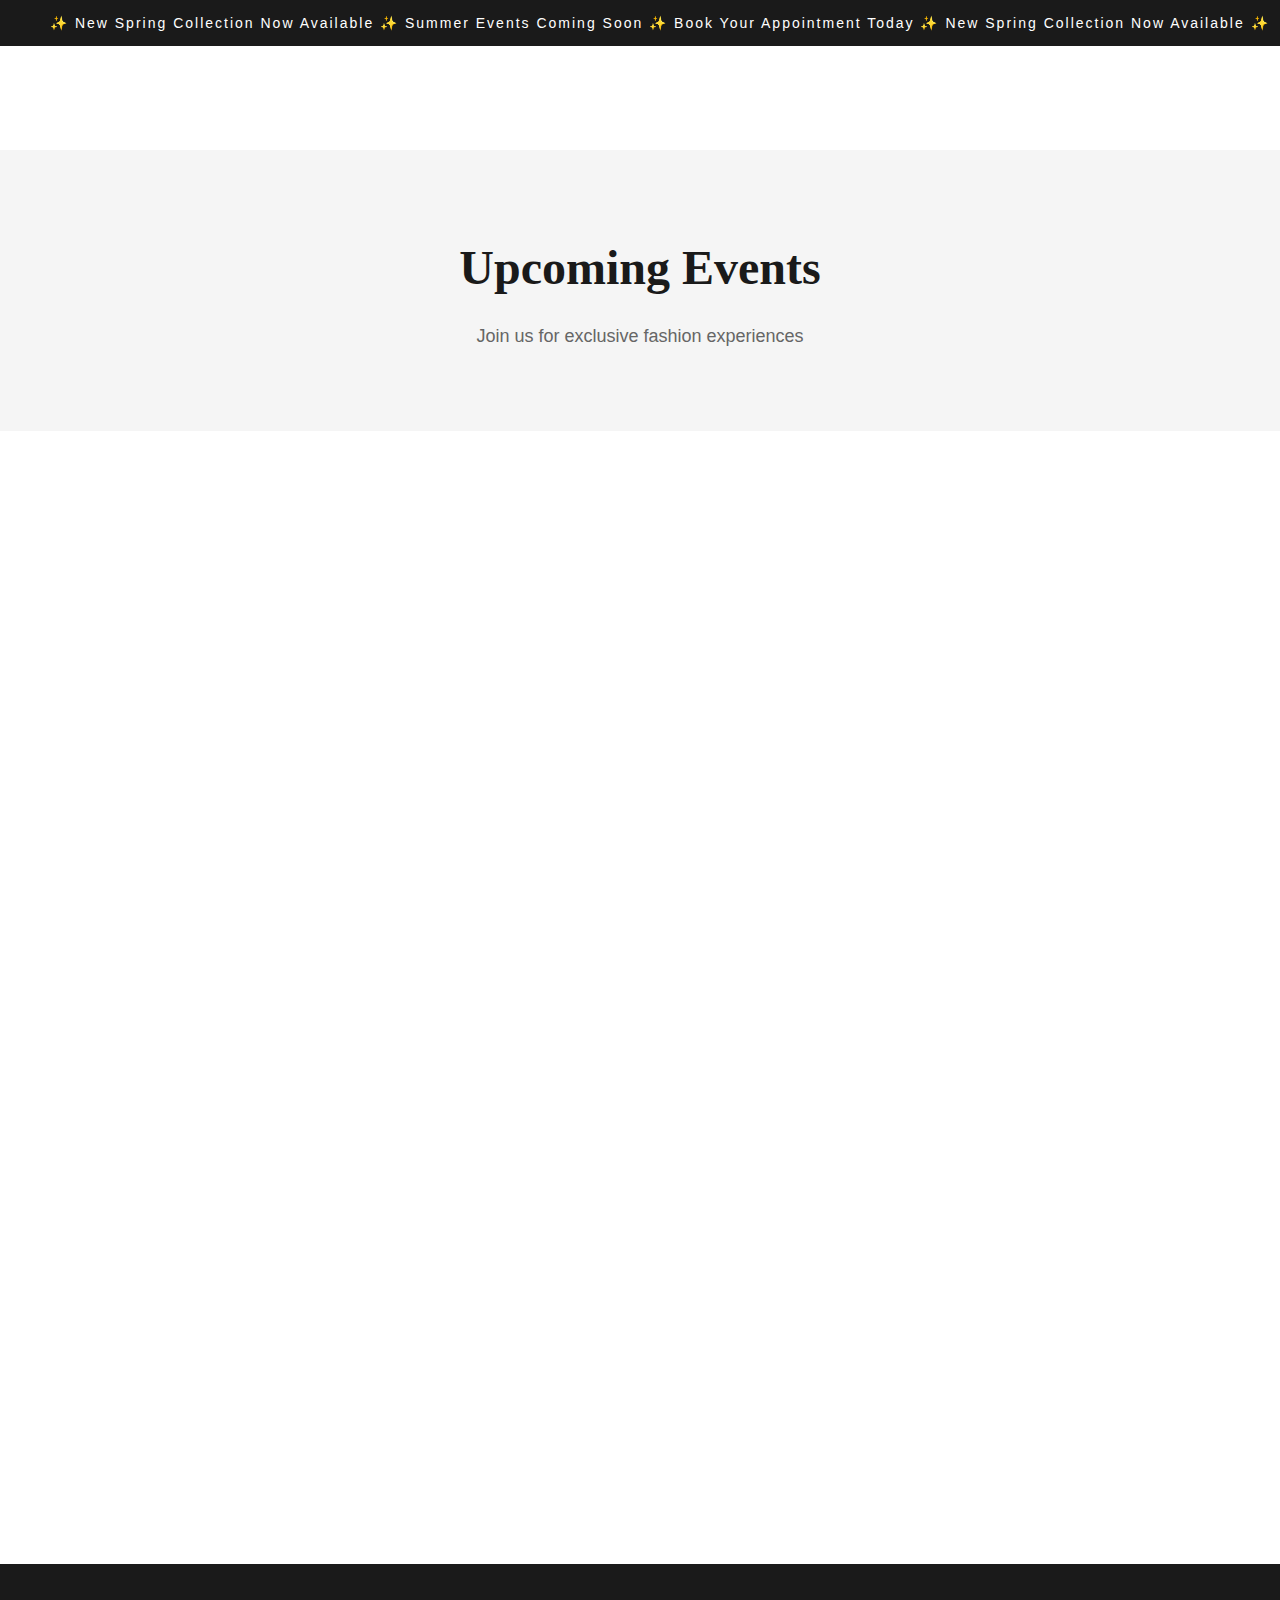
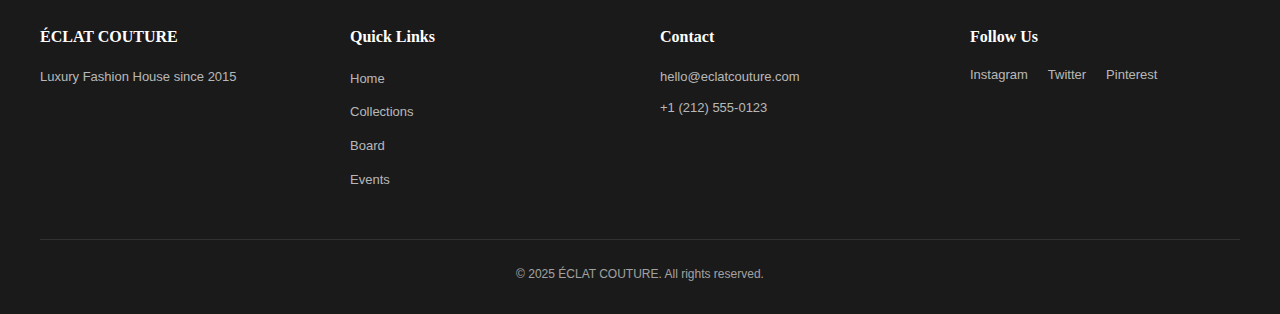
<file: events.html>
<!DOCTYPE html>
<html lang="en">
<head>
    <meta charset="UTF-8">
    <meta name="viewport" content="width=device-width, initial-scale=1.0">
    <title>Events - ÉCLAT COUTURE</title>
    <link rel="stylesheet" href="styles.css">
</head>
<body>
    <!-- Marquee Banner -->
    <div class="marquee-container">
        <div class="marquee">
            <span>✨ New Spring Collection Now Available ✨ Summer Events Coming Soon ✨ Book Your Appointment Today ✨ New Spring Collection Now Available ✨</span>
        </div>
    </div>

    <!-- Navigation Header -->
    <header class="header">
        <div class="header-content">
            <div class="logo">
                <h1>ÉCLAT</h1>
                <p>COUTURE</p>
            </div>
            <nav class="nav-menu">
                <ul>
                    <li><a href="index.html">HOME</a></li>
                    <li><a href="products.html">COLLECTIONS</a></li>
                    <li><a href="board.html">BOARD</a></li>
                    <li><a href="events.html" class="active">EVENTS</a></li>
                    <li><a href="contact.html">CONTACT</a></li>
                </ul>
            </nav>
            <div class="header-actions">
                <button class="cart-btn" onclick="showCartNotification()">🛍️ <span class="cart-count">0</span></button>
            </div>
        </div>
    </header>

    <!-- Page Title -->
    <section class="page-hero">
        <h1>Upcoming Events</h1>
        <p>Join us for exclusive fashion experiences</p>
    </section>

    <!-- Events Timeline -->
    <section class="events-section">
        <div class="events-container">
            <div class="event-card" onclick="registerEvent(this)">
                <div class="event-date">
                    <span class="month">JAN</span>
                    <span class="day">15</span>
                </div>
                <div class="event-details">
                    <h3>Spring Collection Launch</h3>
                    <p class="event-type">🎭 Fashion Show</p>
                    <p>New York Metropolitan Museum</p>
                    <p class="event-time">6:00 PM - 9:00 PM</p>
                    <p class="event-description">Witness the unveiling of our exclusive Spring Collection featuring sustainable luxury pieces and innovative designs.</p>
                    <button class="register-btn">Register Now</button>
                </div>
            </div>

            <div class="event-card" onclick="registerEvent(this)">
                <div class="event-date">
                    <span class="month">FEB</span>
                    <span class="day">20</span>
                </div>
                <div class="event-details">
                    <h3>Boutique Styling Workshop</h3>
                    <p class="event-type">👗 Workshop</p>
                    <p>ÉCLAT COUTURE Flagship Store - Manhattan</p>
                    <p class="event-time">2:00 PM - 5:00 PM</p>
                    <p class="event-description">Learn styling tips from our expert fashion consultants. Includes personal styling session and exclusive discounts.</p>
                    <button class="register-btn">Register Now</button>
                </div>
            </div>

            <div class="event-card" onclick="registerEvent(this)">
                <div class="event-date">
                    <span class="month">MAR</span>
                    <span class="day">10</span>
                </div>
                <div class="event-details">
                    <h3>Paris Fashion Week Showcase</h3>
                    <p class="event-type">🌍 International</p>
                    <p>Palais de Tokyo, Paris</p>
                    <p class="event-time">8:00 PM - 11:00 PM</p>
                    <p class="event-description">Experience ÉCLAT COUTURE at the prestigious Paris Fashion Week. Limited VIP tickets available.</p>
                    <button class="register-btn">Register Now</button>
                </div>
            </div>

            <div class="event-card" onclick="registerEvent(this)">
                <div class="event-date">
                    <span class="month">APR</span>
                    <span class="day">05</span>
                </div>
                <div class="event-details">
                    <h3>Summer Resort Collection Preview</h3>
                    <p class="event-type">🏖️ Private Preview</p>
                    <p>Beverly Hills Boutique</p>
                    <p class="event-time">12:00 PM - 6:00 PM</p>
                    <p class="event-description">Exclusive first look at our Summer Resort Collection. Complimentary champagne and styling consultation included.</p>
                    <button class="register-btn">Register Now</button>
                </div>
            </div>

            <div class="event-card" onclick="registerEvent(this)">
                <div class="event-date">
                    <span class="month">MAY</span>
                    <span class="day">18</span>
                </div>
                <div class="event-details">
                    <h3>Gala Evening & Fashion Show</h3>
                    <p class="event-type">✨ Gala</p>
                    <p>Grand Plaza Hotel - Chicago</p>
                    <p class="event-time">7:30 PM - 11:30 PM</p>
                    <p class="event-description">Elegant black-tie gala featuring our latest haute couture collection with live music and exclusive auctions.</p>
                    <button class="register-btn">Register Now</button>
                </div>
            </div>

            <div class="event-card" onclick="registerEvent(this)">
                <div class="event-date">
                    <span class="month">JUN</span>
                    <span class="day">22</span>
                </div>
                <div class="event-details">
                    <h3>Sustainability Forum</h3>
                    <p class="event-type">🌱 Seminar</p>
                    <p>Design District - Miami</p>
                    <p class="event-time">3:00 PM - 6:00 PM</p>
                    <p class="event-description">Join us for a discussion on sustainable luxury fashion. Featuring industry leaders and eco-conscious innovations.</p>
                    <button class="register-btn">Register Now</button>
                </div>
            </div>
        </div>
    </section>

    <!-- Footer -->
    <footer class="footer">
        <div class="footer-content">
            <div class="footer-column">
                <h4>ÉCLAT COUTURE</h4>
                <p>Luxury Fashion House since 2015</p>
            </div>
            <div class="footer-column">
                <h4>Quick Links</h4>
                <ul>
                    <li><a href="index.html">Home</a></li>
                    <li><a href="products.html">Collections</a></li>
                    <li><a href="board.html">Board</a></li>
                    <li><a href="events.html">Events</a></li>
                </ul>
            </div>
            <div class="footer-column">
                <h4>Contact</h4>
                <p>hello@eclatcouture.com</p>
                <p>+1 (212) 555-0123</p>
            </div>
            <div class="footer-column">
                <h4>Follow Us</h4>
                <div class="social-links">
                    <a href="#" onclick="handleSocialClick(event)">Instagram</a>
                    <a href="#" onclick="handleSocialClick(event)">Twitter</a>
                    <a href="#" onclick="handleSocialClick(event)">Pinterest</a>
                </div>
            </div>
        </div>
        <div class="footer-bottom">
            <p>&copy; 2025 ÉCLAT COUTURE. All rights reserved.</p>
        </div>
    </footer>

    <script src="script.js"></script>
    <script>
        function registerEvent(card) {
            const eventName = card.querySelector('h3').textContent;
            alert(`Thank you! You've registered for:\n\n${eventName}\n\nConfirmation details will be sent to your email.`);
            card.style.backgroundColor = '#f0f0f0';
            card.querySelector('.register-btn').textContent = '✓ Registered';
            card.querySelector('.register-btn').disabled = true;
        }
    </script>
</body>
</html>
</file>
<file: styles.css>
/* ========== CSS Variables & Theme ========== */
:root {
  --color-primary: #1a1a1a;
  --color-secondary: #f5f5f5;
  --color-accent: #d4af37;
  --color-text: #333333;
  --color-text-light: #666666;
  --color-border: #e0e0e0;
  --color-white: #ffffff;
  --color-hover: #e8e8e8;

  --font-serif: "Georgia", "Times New Roman", serif;
  --font-sans: "Arial", "Helvetica", sans-serif;

  --transition: all 0.3s ease;
  --shadow-small: 0 2px 8px rgba(0, 0, 0, 0.1);
  --shadow-medium: 0 10px 30px rgba(0, 0, 0, 0.15);
  --shadow-large: 0 20px 60px rgba(0, 0, 0, 0.2);
}

* {
  margin: 0;
  padding: 0;
  box-sizing: border-box;
}

html {
  scroll-behavior: smooth;
}
body {
  font-family: var(--font-sans);
  color: var(--color-text);
  background-color: var(--color-white);
  line-height: 1.6;
}

a {
  text-decoration: none;
  color: inherit;
}
button {
  cursor: pointer;
  border: none;
  font-family: var(--font-sans);
}

/* ========== Marquee ========== */
.marquee-container {
  background-color: var(--color-primary);
  color: var(--color-white);
  padding: 12px 0;
  overflow: hidden;
}

.marquee {
  display: flex;
  animation: scroll-left 20s linear infinite;
  white-space: nowrap;
}

.marquee span {
  display: inline-block;
  padding: 0 50px;
  font-size: 14px;
  font-weight: 500;
  letter-spacing: 2px;
}

@keyframes scroll-left {
  0% {
    transform: translateX(100%);
  }
  100% {
    transform: translateX(-100%);
  }
}

/* ========== Header ========== */
.header {
  background-color: var(--color-white);
  border-bottom: 1px solid var(--color-border);
  position: sticky;
  top: 0;
  z-index: 100;
  box-shadow: var(--shadow-small);
}

.header-content {
  max-width: 1400px;
  margin: 0 auto;
  padding: 20px 40px;
  display: flex;
  justify-content: space-between;
  align-items: center;
  gap: 40px;
}

.logo {
  display: flex;
  flex-direction: column;
  align-items: center;
  gap: 2px;
}

.logo h1 {
  font-family: var(--font-serif);
  font-size: 28px;
  font-weight: 700;
  letter-spacing: 4px;
  color: var(--color-primary);
}

.logo p {
  font-size: 10px;
  letter-spacing: 3px;
  color: var(--color-text-light);
  font-weight: 600;
}

.nav-menu ul {
  display: flex;
  list-style: none;
  gap: 40px;
  flex: 1;
}

.nav-menu a {
  font-size: 12px;
  font-weight: 600;
  letter-spacing: 2px;
  color: var(--color-text);
  transition: var(--transition);
  position: relative;
}

.nav-menu a:hover,
.nav-menu a.active {
  color: var(--color-accent);
}

.nav-menu a.active::after {
  content: "";
  position: absolute;
  bottom: -5px;
  left: 0;
  right: 0;
  height: 2px;
  background-color: var(--color-accent);
}

.header-actions {
  display: flex;
  gap: 20px;
  align-items: center;
}

.cart-btn {
  background: none;
  font-size: 20px;
  position: relative;
  transition: var(--transition);
}

.cart-count {
  position: absolute;
  top: -5px;
  right: -8px;
  background-color: var(--color-accent);
  color: var(--color-primary);
  border-radius: 50%;
  width: 18px;
  height: 18px;
  display: flex;
  align-items: center;
  justify-content: center;
  font-size: 11px;
  font-weight: bold;
}

/* ========== Hero ========== */
.hero {
  display: grid;
  grid-template-columns: 1fr 1fr;
  gap: 60px;
  align-items: center;
  padding: 80px 40px;
  max-width: 1400px;
  margin: 0 auto;
}

.hero-content {
  display: flex;
  flex-direction: column;
  gap: 30px;
}

.hero-title {
  font-family: var(--font-serif);
  font-size: 56px;
  font-weight: 700;
  line-height: 1.2;
  color: var(--color-primary);
}

.hero-subtitle {
  font-size: 18px;
  color: var(--color-text-light);
  line-height: 1.6;
}

.hero-image img {
  width: 100%;
  height: auto;
  border-radius: 4px;
}

.cta-button {
  background-color: var(--color-primary);
  color: var(--color-white);
  padding: 16px 40px;
  font-size: 14px;
  font-weight: 600;
  letter-spacing: 2px;
  transition: var(--transition);
  width: fit-content;
  border-radius: 2px;
}

.cta-button:hover {
  background-color: var(--color-accent);
  color: var(--color-primary);
  transform: translateY(-2px);
  box-shadow: var(--shadow-medium);
}

/* ========== Featured Collections ========== */
.featured-section {
  padding: 100px 40px;
  max-width: 1400px;
  margin: 0 auto;
  text-align: center;
}

.featured-section h2 {
  font-family: var(--font-serif);
  font-size: 42px;
  margin-bottom: 60px;
  color: var(--color-primary);
}

.collection-grid {
  display: grid;
  grid-template-columns: repeat(auto-fit, minmax(300px, 1fr));
  gap: 40px;
}

.collection-card {
  background-color: var(--color-secondary);
  border-radius: 4px;
  overflow: hidden;
  transition: var(--transition);
  cursor: pointer;
}

.collection-card:hover {
  transform: translateY(-10px);
  box-shadow: var(--shadow-large);
}

.collection-card img {
  width: 100%;
  height: 400px;
  object-fit: cover;
}

.collection-card h3 {
  font-family: var(--font-serif);
  font-size: 24px;
  padding: 30px 20px 15px;
  color: var(--color-primary);
}

.collection-card p {
  color: var(--color-text-light);
  padding: 0 20px 20px;
  font-size: 14px;
  line-height: 1.6;
}

.view-link {
  display: inline-block;
  padding: 15px 30px;
  margin: 0 20px 20px;
  color: var(--color-accent);
  font-weight: 600;
  letter-spacing: 1px;
  border-bottom: 2px solid var(--color-accent);
  transition: var(--transition);
}

.view-link:hover {
  transform: translateX(5px);
}

/* ========== CTA Section ========== */
.cta-section {
  background: linear-gradient(135deg, var(--color-primary), #2a2a2a);
  color: var(--color-white);
  padding: 80px 40px;
  text-align: center;
}

.cta-content h2 {
  font-family: var(--font-serif);
  font-size: 48px;
  margin-bottom: 20px;
}

.cta-content p {
  font-size: 18px;
  margin-bottom: 40px;
  opacity: 0.9;
}

.cta-button-secondary {
  display: inline-block;
  background-color: var(--color-accent);
  color: var(--color-primary);
  padding: 16px 40px;
  font-weight: 600;
  letter-spacing: 2px;
  transition: var(--transition);
  border-radius: 2px;
}

.cta-button-secondary:hover {
  transform: translateY(-2px);
  box-shadow: 0 10px 30px rgba(212, 175, 55, 0.4);
}

/* ========== Page Hero ========== */
.page-hero {
  background-color: var(--color-secondary);
  padding: 80px 40px;
  text-align: center;
}

.page-hero h1 {
  font-family: var(--font-serif);
  font-size: 48px;
  color: var(--color-primary);
  margin-bottom: 15px;
}

.page-hero p {
  font-size: 18px;
  color: var(--color-text-light);
}

/* ========== Products ========== */
.filter-section {
  padding: 40px;
  max-width: 1400px;
  margin: 0 auto;
  display: flex;
  justify-content: center;
  gap: 20px;
}

.filter-btn {
  padding: 10px 25px;
  border: 2px solid var(--color-border);
  background-color: var(--color-white);
  color: var(--color-text);
  font-size: 14px;
  font-weight: 600;
  letter-spacing: 1px;
  cursor: pointer;
  transition: var(--transition);
  border-radius: 2px;
}

.filter-btn:hover,
.filter-btn.active {
  background-color: var(--color-primary);
  color: var(--color-white);
  border-color: var(--color-primary);
}

.products-section {
  padding: 60px 40px;
  max-width: 1400px;
  margin: 0 auto;
}

.products-grid {
  display: grid;
  grid-template-columns: repeat(auto-fill, minmax(280px, 1fr));
  gap: 40px;
}

.product-card {
  background-color: var(--color-white);
  border-radius: 4px;
  overflow: hidden;
  box-shadow: var(--shadow-small);
  transition: var(--transition);
}

.product-card:hover {
  transform: translateY(-8px);
  box-shadow: var(--shadow-large);
}

.product-image {
  position: relative;
  height: 350px;
  overflow: hidden;
  background-color: var(--color-secondary);
}

.product-image img {
  width: 100%;
  height: 100%;
  object-fit: cover;
  transition: var(--transition);
}

.product-card:hover .product-image img {
  transform: scale(1.05);
}

.add-to-cart {
  position: absolute;
  bottom: 20px;
  left: 50%;
  transform: translateX(-50%);
  background-color: var(--color-accent);
  color: var(--color-primary);
  padding: 12px 30px;
  font-weight: 600;
  letter-spacing: 1px;
  border-radius: 2px;
  opacity: 0;
  transition: var(--transition);
}

.product-card:hover .add-to-cart {
  opacity: 1;
  transform: translateX(-50%) translateY(-10px);
}

.product-info {
  padding: 25px;
}

.product-info h3 {
  font-family: var(--font-serif);
  font-size: 18px;
  color: var(--color-primary);
  margin-bottom: 10px;
}

.product-info p {
  color: var(--color-text-light);
  font-size: 14px;
  margin-bottom: 10px;
  line-height: 1.5;
}

.price {
  font-weight: 700;
  color: var(--color-accent);
  font-size: 16px;
}

/* ========== Board ========== */
.board-section {
  padding: 80px 40px;
  max-width: 1400px;
  margin: 0 auto;
}

.board-grid {
  display: grid;
  grid-template-columns: repeat(auto-fit, minmax(280px, 1fr));
  gap: 50px;
}

.board-member {
  text-align: center;
  transition: var(--transition);
  padding: 10px;
  border-radius: 4px;
}

.member-image {
  margin-bottom: 20px;
  border-radius: 4px;
  overflow: hidden;
  height: 350px;
}

.member-image img {
  width: 100%;
  height: 100%;
  object-fit: cover;
}

.board-member h3 {
  font-family: var(--font-serif);
  font-size: 22px;
  color: var(--color-primary);
  margin-bottom: 8px;
}

.position {
  color: var(--color-accent);
  font-weight: 600;
  font-size: 13px;
  letter-spacing: 1px;
  margin-bottom: 15px;
}

.bio {
  color: var(--color-text-light);
  font-size: 14px;
  line-height: 1.6;
}

/* ========== About ========== */
.about-section {
  background-color: var(--color-secondary);
  padding: 80px 40px;
  text-align: center;
  max-width: 1000px;
  margin: 0 auto;
}

.about-section h2 {
  font-family: var(--font-serif);
  font-size: 36px;
  color: var(--color-primary);
  margin-bottom: 30px;
}

.about-section p {
  font-size: 16px;
  color: var(--color-text-light);
  line-height: 1.8;
}

/* ========== Events ========== */
.events-section {
  padding: 80px 40px;
  max-width: 1200px;
  margin: 0 auto;
}

.events-container {
  display: grid;
  grid-template-columns: repeat(auto-fit, minmax(350px, 1fr));
  gap: 30px;
  margin-bottom: 80px;
}

.event-card {
  display: grid;
  grid-template-columns: 100px 1fr;
  gap: 25px;
  border: 1px solid var(--color-border);
  padding: 30px;
  border-radius: 4px;
  transition: var(--transition);
  cursor: pointer;
}

.event-card:hover {
  box-shadow: var(--shadow-medium);
  transform: translateY(-5px);
}

.event-date {
  display: flex;
  flex-direction: column;
  align-items: center;
  justify-content: center;
  background-color: var(--color-primary);
  color: var(--color-white);
  border-radius: 4px;
  padding: 15px;
  text-align: center;
  height: fit-content;
}

.month {
  font-size: 12px;
  font-weight: 700;
  letter-spacing: 1px;
}
.day {
  font-size: 32px;
  font-weight: 700;
}

.event-details h3 {
  font-family: var(--font-serif);
  font-size: 20px;
  color: var(--color-primary);
  margin-bottom: 8px;
}

.event-type {
  color: var(--color-accent);
  font-weight: 600;
  font-size: 12px;
  letter-spacing: 1px;
  margin-bottom: 10px;
}

.event-details p {
  color: var(--color-text-light);
  font-size: 14px;
  margin-bottom: 8px;
}

.event-time {
  font-weight: 600;
  color: var(--color-primary);
}

.event-description {
  margin-top: 12px;
  line-height: 1.6;
  font-size: 14px;
}

.register-btn {
  margin-top: 15px;
  background-color: var(--color-accent);
  color: var(--color-primary);
  padding: 10px 20px;
  font-size: 12px;
  font-weight: 600;
  letter-spacing: 1px;
  border-radius: 2px;
  transition: var(--transition);
}

.register-btn:hover {
  transform: scale(1.05);
  background-color: #c99f2e;
}

/* ========== Contact ========== */
.contact-section {
  padding: 80px 40px;
  max-width: 1400px;
  margin: 0 auto;
}

.contact-container {
  display: grid;
  grid-template-columns: 1fr 1fr;
  gap: 60px;
  margin-bottom: 80px;
}

.contact-form-container h2 {
  font-family: var(--font-serif);
  font-size: 28px;
  color: var(--color-primary);
  margin-bottom: 30px;
}

.form-group {
  margin-bottom: 25px;
  display: flex;
  flex-direction: column;
}

.form-group label {
  font-size: 13px;
  font-weight: 600;
  letter-spacing: 1px;
  color: var(--color-primary);
  margin-bottom: 8px;
}

.form-group input,
.form-group textarea,
.form-group select {
  padding: 12px 15px;
  border: 1px solid var(--color-border);
  border-radius: 2px;
  font-family: var(--font-sans);
  font-size: 14px;
  color: var(--color-text);
  transition: var(--transition);
}

.form-group input:focus,
.form-group textarea:focus,
.form-group select:focus {
  outline: none;
  border-color: var(--color-accent);
  box-shadow: 0 0 0 3px rgba(212, 175, 55, 0.1);
}

.submit-btn {
  background-color: var(--color-primary);
  color: var(--color-white);
  padding: 14px 35px;
  font-size: 13px;
  font-weight: 600;
  letter-spacing: 2px;
  border-radius: 2px;
  cursor: pointer;
  transition: var(--transition);
  margin-top: 10px;
}

.submit-btn:hover {
  background-color: var(--color-accent);
  color: var(--color-primary);
  transform: translateY(-2px);
  box-shadow: var(--shadow-medium);
}

.contact-info {
  margin-top: 80px;
  text-align: center;
}

.contact-info h2 {
  font-family: var(--font-serif);
  font-size: 36px;
  color: var(--color-primary);
  margin-bottom: 50px;
}

.info-grid {
  display: grid;
  grid-template-columns: repeat(auto-fit, minmax(250px, 1fr));
  gap: 40px;
}

.info-card {
  padding: 30px;
  background-color: var(--color-secondary);
  border-radius: 4px;
}

.info-card h4 {
  font-family: var(--font-serif);
  font-size: 18px;
  color: var(--color-primary);
  margin-bottom: 15px;
}

.info-card p {
  color: var(--color-text-light);
  font-size: 14px;
  line-height: 1.8;
}

/* ========== Footer ========== */
.footer {
  background-color: var(--color-primary);
  color: var(--color-white);
  padding: 60px 40px 30px;
}

.footer-content {
  display: grid;
  grid-template-columns: repeat(auto-fit, minmax(250px, 1fr));
  gap: 40px;
  max-width: 1400px;
  margin: 0 auto 40px;
}

.footer-column h4 {
  font-family: var(--font-serif);
  font-size: 16px;
  margin-bottom: 15px;
  font-weight: 600;
}

.footer-column p {
  font-size: 13px;
  color: rgba(255, 255, 255, 0.7);
  line-height: 1.8;
  margin-bottom: 8px;
}

.footer-column ul {
  list-style: none;
}
.footer-column ul li {
  margin-bottom: 8px;
}

.footer-column a {
  font-size: 13px;
  color: rgba(255, 255, 255, 0.7);
  transition: var(--transition);
}

.footer-column a:hover {
  color: var(--color-accent);
}

.social-links {
  display: flex;
  gap: 20px;
}

.social-links a {
  display: inline-block;
}

.footer-bottom {
  border-top: 1px solid rgba(255, 255, 255, 0.1);
  padding-top: 25px;
  text-align: center;
  color: rgba(255, 255, 255, 0.6);
  font-size: 12px;
  max-width: 1400px;
  margin: 0 auto;
}

/* ========== Responsive Design ========== */
@media (max-width: 1024px) {
  .header-content {
    padding: 20px 25px;
    gap: 20px;
  }
  .nav-menu ul {
    gap: 20px;
  }
  .hero {
    grid-template-columns: 1fr;
    padding: 60px 25px;
    gap: 40px;
  }
  .hero-title {
    font-size: 42px;
  }
  .collection-grid {
    grid-template-columns: repeat(2, 1fr);
  }
  .contact-container {
    grid-template-columns: 1fr;
    gap: 40px;
  }
  .detail-container {
    grid-template-columns: 1fr;
  }
  .checkout-container {
    grid-template-columns: 1fr;
  }
}

@media (max-width: 768px) {
  .header-content {
    flex-direction: column;
    padding: 15px 20px;
  }
  .nav-menu ul {
    flex-direction: column;
    gap: 10px;
    text-align: center;
  }
  .hero {
    padding: 40px 20px;
  }
  .hero-title {
    font-size: 32px;
  }
  .featured-section h2 {
    font-size: 32px;
  }
  .collection-grid {
    grid-template-columns: 1fr;
  }
  .event-card {
    grid-template-columns: 1fr;
  }
  .products-grid {
    grid-template-columns: repeat(auto-fill, minmax(200px, 1fr));
    gap: 20px;
  }
  .info-grid {
    grid-template-columns: 1fr;
  }
}

@media (max-width: 480px) {
  .marquee span {
    font-size: 12px;
    padding: 0 30px;
  }
  .logo h1 {
    font-size: 22px;
  }
  .hero-title {
    font-size: 24px;
  }
  .products-grid {
    grid-template-columns: 1fr;
  }
  .board-grid {
    grid-template-columns: 1fr;
  }
  .events-container {
    grid-template-columns: 1fr;
  }
  .footer-content {
    grid-template-columns: 1fr;
  }
}

/* ========== Product Detail Page ========== */
.product-detail-section {
  padding: 60px 40px;
  max-width: 1400px;
  margin: 0 auto;
}

.detail-container {
  display: grid;
  grid-template-columns: 1fr 1fr;
  gap: 60px;
  margin-bottom: 100px;
}

.detail-image {
  display: flex;
  flex-direction: column;
  gap: 20px;
}

.detail-image img {
  width: 100%;
  max-height: 600px;
  object-fit: cover;
  border-radius: 4px;
  transition: opacity 0.3s ease;
}

.image-thumbnails {
  display: flex;
  gap: 12px;
}

.thumbnail {
  width: 80px;
  height: 100px;
  object-fit: cover;
  border: 2px solid var(--color-border);
  border-radius: 4px;
  cursor: pointer;
  transition: var(--transition);
  opacity: 0.6;
}

.thumbnail.active {
  border-color: var(--color-accent);
  opacity: 1;
}

.thumbnail:hover {
  opacity: 1;
}

.detail-info h1 {
  font-family: var(--font-serif);
  font-size: 42px;
  color: var(--color-primary);
  margin-bottom: 20px;
}

.rating {
  display: flex;
  align-items: center;
  gap: 10px;
  margin-bottom: 20px;
}

.stars {
  color: var(--color-accent);
  font-size: 18px;
  letter-spacing: 2px;
}

.review-count {
  color: var(--color-text-light);
  font-size: 14px;
}

.price-section {
  display: flex;
  align-items: center;
  gap: 15px;
  margin-bottom: 25px;
  padding-bottom: 25px;
  border-bottom: 1px solid var(--color-border);
}

.price {
  font-size: 32px;
  font-weight: 700;
  color: var(--color-accent);
}

.original-price {
  text-decoration: line-through;
  color: var(--color-text-light);
  font-size: 18px;
}

.discount {
  background-color: #d4423b;
  color: white;
  padding: 6px 12px;
  border-radius: 4px;
  font-size: 12px;
  font-weight: 600;
}

.product-description {
  color: var(--color-text-light);
  font-size: 16px;
  line-height: 1.8;
  margin-bottom: 30px;
}

.detail-options {
  display: flex;
  flex-direction: column;
  gap: 25px;
  margin-bottom: 30px;
}

.option-group {
  display: flex;
  flex-direction: column;
  gap: 10px;
}

.option-group label {
  font-weight: 600;
  font-size: 14px;
  color: var(--color-primary);
  letter-spacing: 1px;
}

.option-group select {
  padding: 12px 15px;
  border: 1px solid var(--color-border);
  border-radius: 4px;
  font-size: 14px;
  background-color: white;
  cursor: pointer;
  transition: var(--transition);
}

.option-group select:hover,
.option-group select:focus {
  border-color: var(--color-accent);
  outline: none;
}

.color-options {
  display: flex;
  gap: 15px;
}

.color-btn {
  width: 50px;
  height: 50px;
  border-radius: 50%;
  border: 3px solid var(--color-border);
  cursor: pointer;
  transition: var(--transition);
}

.color-btn:hover {
  transform: scale(1.1);
}

.color-btn.active {
  border-color: var(--color-accent);
  box-shadow: 0 0 0 2px var(--color-accent);
}

.quantity-selector {
  display: flex;
  align-items: center;
  border: 1px solid var(--color-border);
  border-radius: 4px;
  width: fit-content;
}

.quantity-selector button {
  width: 40px;
  height: 40px;
  background: none;
  border: none;
  cursor: pointer;
  font-size: 18px;
  font-weight: bold;
  color: var(--color-text);
  transition: var(--transition);
}

.quantity-selector button:hover {
  background-color: var(--color-hover);
}

.quantity-selector input {
  width: 60px;
  height: 40px;
  border: none;
  text-align: center;
  font-size: 16px;
  font-weight: 600;
}

.action-buttons {
  display: flex;
  gap: 15px;
  margin-bottom: 30px;
}

.add-to-cart-main {
  flex: 1;
  background-color: var(--color-primary);
  color: var(--color-white);
  padding: 16px 30px;
  font-weight: 600;
  letter-spacing: 1px;
  border-radius: 2px;
  transition: var(--transition);
}

.add-to-cart-main:hover {
  background-color: var(--color-accent);
  color: var(--color-primary);
  transform: translateY(-2px);
}

.wishlist-btn {
  flex: 1;
  background-color: var(--color-secondary);
  color: var(--color-primary);
  padding: 16px 30px;
  font-weight: 600;
  letter-spacing: 1px;
  border: 2px solid var(--color-border);
  border-radius: 2px;
  transition: var(--transition);
}

.wishlist-btn:hover {
  border-color: var(--color-accent);
  transform: translateY(-2px);
}

.shipping-info {
  background-color: var(--color-secondary);
  padding: 20px;
  border-radius: 4px;
  margin-bottom: 30px;
}

.shipping-info p {
  color: var(--color-text);
  font-size: 14px;
  margin-bottom: 8px;
}

.product-details-tabs {
  display: flex;
  gap: 10px;
  margin-bottom: 30px;
  border-bottom: 1px solid var(--color-border);
}

.tab-btn {
  padding: 12px 20px;
  background: none;
  border: none;
  color: var(--color-text-light);
  font-weight: 600;
  font-size: 14px;
  cursor: pointer;
  transition: var(--transition);
  border-bottom: 3px solid transparent;
}

.tab-btn.active {
  color: var(--color-accent);
  border-bottom-color: var(--color-accent);
}

.tab-content {
  display: none;
  padding: 20px 0;
}

.tab-content.active {
  display: block;
}

.tab-content h3 {
  font-family: var(--font-serif);
  font-size: 18px;
  color: var(--color-primary);
  margin-bottom: 15px;
}

.tab-content ul {
  list-style: none;
  padding-left: 20px;
}

.tab-content ul li {
  color: var(--color-text-light);
  margin-bottom: 8px;
  padding-left: 15px;
  position: relative;
}

.tab-content ul li:before {
  content: "▪";
  position: absolute;
  left: 0;
  color: var(--color-accent);
}

.reviews-list {
  display: flex;
  flex-direction: column;
  gap: 20px;
}

.review {
  padding: 15px;
  background-color: var(--color-secondary);
  border-radius: 4px;
  border-left: 4px solid var(--color-accent);
}

.review strong {
  color: var(--color-primary);
  display: block;
  margin-bottom: 8px;
}

.review p {
  color: var(--color-text-light);
  font-size: 14px;
}

.related-products {
  padding: 80px 40px;
  background-color: var(--color-secondary);
  text-align: center;
}

.related-products h2 {
  font-family: var(--font-serif);
  font-size: 36px;
  color: var(--color-primary);
  margin-bottom: 50px;
}

.related-grid {
  display: grid;
  grid-template-columns: repeat(auto-fit, minmax(250px, 1fr));
  gap: 30px;
  max-width: 1400px;
  margin: 0 auto;
}

.related-product-card {
  background: white;
  border-radius: 4px;
  overflow: hidden;
  box-shadow: var(--shadow-small);
  transition: var(--transition);
}

.related-product-card:hover {
  transform: translateY(-8px);
  box-shadow: var(--shadow-large);
}

.related-product-card img {
  width: 100%;
  height: 250px;
  object-fit: cover;
}

.related-product-card h4 {
  font-family: var(--font-serif);
  font-size: 16px;
  color: var(--color-primary);
  padding: 15px 15px 8px;
}

.related-product-card .price {
  display: block;
  padding: 0 15px 15px;
}

.related-product-card button {
  width: calc(100% - 30px);
  margin: 0 15px 15px;
  background-color: var(--color-accent);
  color: var(--color-primary);
  padding: 10px;
  border-radius: 2px;
  font-weight: 600;
  transition: var(--transition);
}

.related-product-card button:hover {
  background-color: #c99f2e;
}

/* ========== Checkout Page ========== */
.checkout-section {
  padding: 60px 40px;
  max-width: 1400px;
  margin: 0 auto;
}

.checkout-container {
  display: grid;
  grid-template-columns: 1fr 350px;
  gap: 40px;
}

.checkout-progress {
  display: flex;
  justify-content: space-around;
  margin-bottom: 60px;
  padding-bottom: 30px;
  border-bottom: 2px solid var(--color-border);
}

.progress-step {
  display: flex;
  flex-direction: column;
  align-items: center;
  gap: 10px;
  opacity: 0.5;
  transition: var(--transition);
}

.progress-step.active {
  opacity: 1;
}

.step-number {
  width: 40px;
  height: 40px;
  border-radius: 50%;
  background-color: var(--color-border);
  color: var(--color-text);
  display: flex;
  align-items: center;
  justify-content: center;
  font-weight: bold;
}

.progress-step.active .step-number {
  background-color: var(--color-accent);
  color: var(--color-primary);
}

.step-label {
  font-size: 12px;
  font-weight: 600;
  letter-spacing: 1px;
}

.checkout-form {
  display: none;
}

.checkout-form.active {
  display: block;
}

.checkout-form h2 {
  font-family: var(--font-serif);
  font-size: 28px;
  color: var(--color-primary);
  margin-bottom: 30px;
}

.form-row {
  display: grid;
  grid-template-columns: 1fr 1fr;
  gap: 20px;
}

.form-navigation {
  display: flex;
  justify-content: space-between;
  gap: 20px;
  margin-top: 30px;
}

.btn-next,
.btn-back,
.btn-complete {
  flex: 1;
  padding: 14px 30px;
  font-size: 14px;
  font-weight: 600;
  letter-spacing: 1px;
  border-radius: 2px;
  cursor: pointer;
  transition: var(--transition);
}

.btn-next,
.btn-complete {
  background-color: var(--color-primary);
  color: var(--color-white);
}

.btn-next:hover,
.btn-complete:hover {
  background-color: var(--color-accent);
  color: var(--color-primary);
  transform: translateY(-2px);
}

.btn-back {
  background-color: var(--color-secondary);
  color: var(--color-text);
  border: 2px solid var(--color-border);
}

.btn-back:hover {
  border-color: var(--color-accent);
}

.shipping-methods,
.payment-methods {
  margin-bottom: 30px;
}

.shipping-methods h3,
.payment-methods h3 {
  font-size: 16px;
  font-weight: 600;
  color: var(--color-primary);
  margin-bottom: 15px;
}

.shipping-option,
.payment-option {
  display: block;
  padding: 15px;
  margin-bottom: 10px;
  border: 2px solid var(--color-border);
  border-radius: 4px;
  cursor: pointer;
  transition: var(--transition);
}

.shipping-option:hover,
.payment-option:hover {
  border-color: var(--color-accent);
  background-color: rgba(212, 175, 55, 0.05);
}

.shipping-option input,
.payment-option input {
  margin-right: 10px;
}

.shipping-option span,
.payment-option span {
  color: var(--color-text);
  font-weight: 500;
}

.checkbox {
  display: flex;
  align-items: center;
  gap: 10px;
  margin-bottom: 20px;
  cursor: pointer;
}

.checkbox input {
  width: 18px;
  height: 18px;
  cursor: pointer;
}

.checkbox span {
  color: var(--color-text-light);
  font-size: 14px;
}

.review-content {
  display: flex;
  flex-direction: column;
  gap: 30px;
}

.review-section {
  padding: 20px;
  background-color: var(--color-secondary);
  border-radius: 4px;
}

.review-section h3 {
  font-family: var(--font-serif);
  font-size: 18px;
  color: var(--color-primary);
  margin-bottom: 12px;
}

.review-section p {
  color: var(--color-text-light);
  font-size: 14px;
  line-height: 1.6;
}

.cart-item-review {
  display: flex;
  justify-content: space-between;
  padding: 10px 0;
  border-bottom: 1px solid var(--color-border);
}

.cart-item-review:last-child {
  border-bottom: none;
}

.order-totals {
  background-color: var(--color-secondary);
  padding: 25px;
  border-radius: 4px;
  margin-bottom: 20px;
}

.total-row {
  display: flex;
  justify-content: space-between;
  margin-bottom: 12px;
  font-size: 14px;
}

.total-row.final {
  font-size: 18px;
  font-weight: 700;
  color: var(--color-accent);
  padding-top: 12px;
  border-top: 2px solid var(--color-border);
  margin-bottom: 0;
}

/* ========== Order Summary Sidebar ========== */
.order-summary {
  background-color: var(--color-secondary);
  padding: 30px;
  border-radius: 4px;
  height: fit-content;
  position: sticky;
  top: 120px;
}

.order-summary h3 {
  font-family: var(--font-serif);
  font-size: 18px;
  color: var(--color-primary);
  margin-bottom: 20px;
  border-bottom: 2px solid var(--color-border);
  padding-bottom: 15px;
}

.summary-item {
  display: flex;
  justify-content: space-between;
  font-size: 13px;
  color: var(--color-text-light);
  margin-bottom: 10px;
}

.summary-totals {
  margin-top: 20px;
  padding-top: 20px;
  border-top: 2px solid var(--color-border);
}

.summary-row {
  display: flex;
  justify-content: space-between;
  font-size: 13px;
  margin-bottom: 8px;
}

.summary-row.total {
  font-size: 16px;
  font-weight: 700;
  color: var(--color-accent);
  margin-top: 12px;
  padding-top: 12px;
  border-top: 1px solid var(--color-border);
}

@media (max-width: 1024px) {
  .checkout-container {
    grid-template-columns: 1fr;
  }
  .order-summary {
    position: static;
  }
}
</file>
